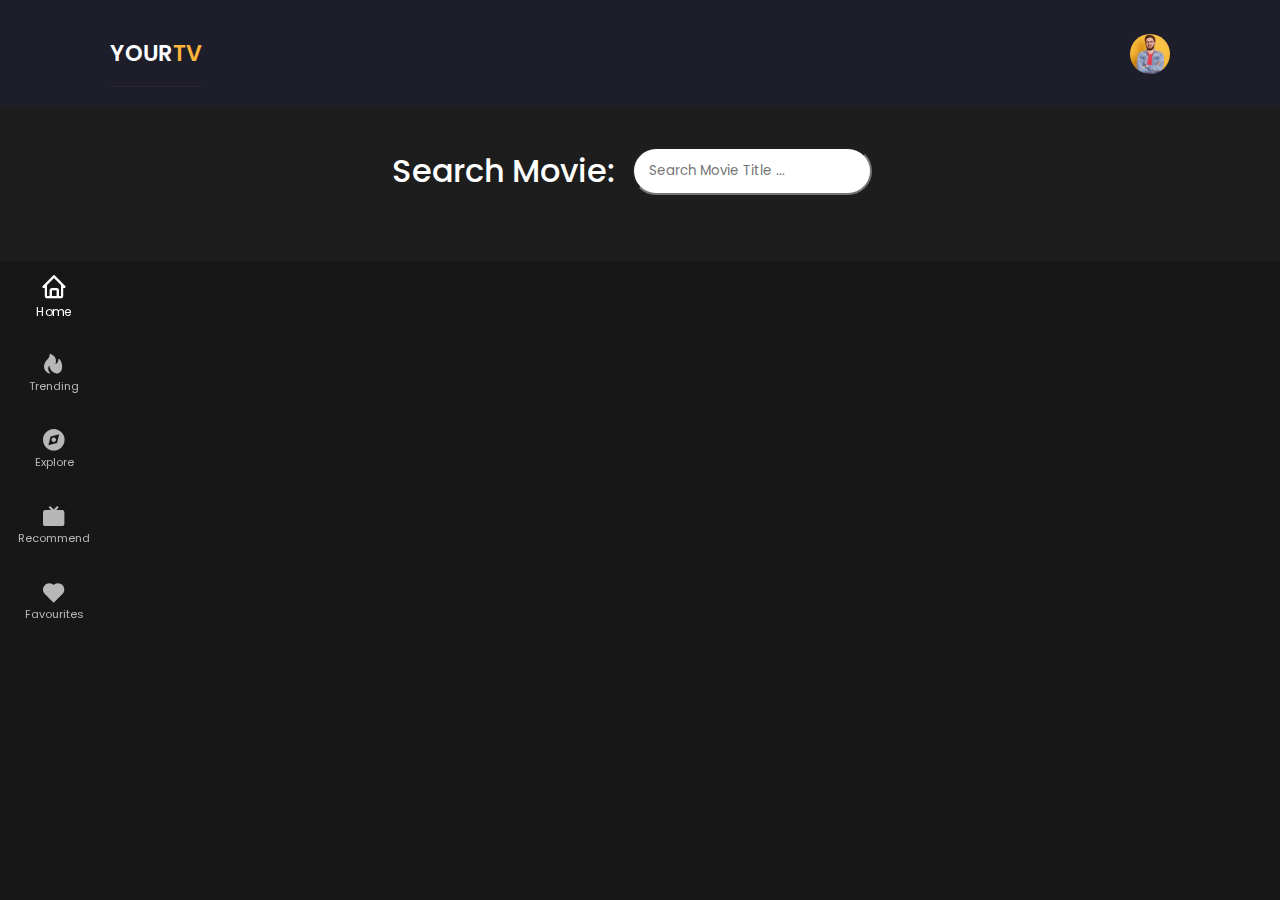
<file: next-page.html>
<!DOCTYPE html>
<html lang="en">

<head>
    <meta charset="UTF-8">
    <meta http-equiv="X-UA-Compatible" content="IE=edge">
    <meta name="viewport" content="width=device-width, initial-scale=1.0">
    <title>YourTV/Movies</title>
    <!-- font awesome icons cdn -->
    <link rel="stylesheet" href="https://cdnjs.cloudflare.com/ajax/libs/font-awesome/6.0.0-beta3/css/all.min.css"
        integrity="sha512-Fo3rlrZj/k7ujTnHg4CGR2D7kSs0v4LLanw2qksYuRlEzO+tcaEPQogQ0KaoGN26/zrn20ImR1DfuLWnOo7aBA=="
        crossorigin="anonymous" referrerpolicy="no-referrer" />
    <!-- custom css -->
    <link rel="stylesheet" href="css/main.css">
    <link rel="stylesheet" href="css/style.css">
    <!-- < Fav Icon> -->
    <link rel="shortcut icon" href="img/fav-icon.png" type="image/x-icon">
    <!-- < Box Icon> -->
    <link href="https://unpkg.com/boxicons@2.1.1/css/boxicons.min.css" rel="stylesheet">

</head>

<body>
    <!-- Header -->
    <header>
        <!-- Nav -->
        <div class="nav container">
            <!-- Logo -->
            <a href="index.html" class="logo">
                Your<span>TV</span>
            </a>
            <!-- Search Box -->
            <!-- <div class="search-box">
                <input type="search" name="" id="search-input" placeholder="Search Movies">
                <i class="bx bx-search"></i>
            </div> -->
            <!-- User -->
            <a href="#" class="user">
                <img src="img/user.jpg" alt="" class="user-img">
            </a>
            <!-- Nav Bar -->
            <div class="navbar">
                <a href="index.html" class="nav-link nav-active">
                    <i class='bx bx-home'></i>
                    <span class="nav-link-title">Home</span>
                </a>
                <a href="index.html" class="nav-link">
                    <i class='bx bxs-hot'></i>
                    <span class="nav-link-title">Trending</span>
                </a>
                <a href="index.html" class="nav-link">
                    <i class='bx bxs-compass'></i>
                    <span class="nav-link-title">Explore</span>
                </a>
                <a href="next-page.html" class="nav-link">
                    <i class='bx bxs-tv'></i>
                    <span class="nav-link-title">Recommend</span>
                </a>
                <a href="#home" class="nav-link">
                    <i class='bx bxs-heart'></i>
                    <span class="nav-link-title">Favourites</span>
                </a>
            </div>


        </div>
    </header>
    <div class="wrapper">
        <!-- logo -->
        <div class="logo">
            <div class="container">
                <p>Your<span>TV</span></p>
            </div>
        </div>
        <!-- end of logo -->
        <!-- search container -->
        <div class="search-container">
            <div class="search-element">
                <h3>Search Movie:</h3>
                <input type="text" class="form-control" placeholder="Search Movie Title ..." id="movie-search-box"
                    onkeyup="findMovies()" onclick="findMovies()">

                <div class="search-list" id="search-list">

                </div>
            </div>
        </div>
        <!-- end of search container -->

        <!-- result container -->
        <div class="container">
            <div class="result-container">
                <div class="result-grid" id="result-grid">

                </div>
            </div>
        </div>
        <!-- end of result container -->
    </div>

    <script src="js/swiper-bundle.min.js"></script>
    <!-- < Link To JavaScript File> -->
    <script src="js/main.js"></script>
    <script src="js/script.js"></script>
</body>

</html>
</file>
<file: css/main.css>
@import url('https://fonts.googleapis.com/css2?family=Inter:wght@300;400;500;600;700;800&display=swap');

:root {
    --md-dark-color: #1d1d1d;
    --dark-color: #171717;
    --light-dark-color: #292929;
    --yellow-color: #d4aa11;
}

* {
    padding: 0;
    margin: 0;
    -webkit-box-sizing: border-box;
    box-sizing: border-box;
}

body {
    font-family: 'Inter', sans-serif;
}

a {
    text-decoration: none;
}

img {
    width: 100%;
    display: block;
}

.wrapper {
    min-height: 100vh;
    background-color: var(--dark-color);
}

.wrapper .container {
    max-width: 1200px;
    margin: 0 auto;
    padding: 0 1rem;
}

.search-container {
    background-color: var(--md-dark-color);
    height: 180px;
    display: -webkit-box;
    display: -ms-flexbox;
    display: flex;
    -webkit-box-align: center;
    -ms-flex-align: center;
    align-items: center;
    -webkit-box-pack: center;
    -ms-flex-pack: center;
    justify-content: center;
}

.logo {
    padding: 1rem 0;
    border-bottom: 1px solid var(--light-dark-color);
}

.logo p {
    font-size: 2rem;
    color: #fff;
    font-weight: bold;
}

.logo p span {
    color: var(--yellow-color);
}

.search-element {
    display: -webkit-box;
    display: -ms-flexbox;
    display: flex;
    -webkit-box-align: stretch;
    -ms-flex-align: stretch;
    align-items: stretch;
    -webkit-box-pack: center;
    -ms-flex-pack: center;
    justify-content: center;
    -webkit-box-orient: vertical;
    -webkit-box-direction: normal;
    -ms-flex-direction: column;
    flex-direction: column;
    position: relative;
}

.search-element h3 {
    -ms-flex-item-align: center;
    align-self: center;
    margin-right: 1rem;
    font-size: 2rem;
    color: #fff;
    font-weight: 500;
    margin-bottom: 1.5rem;
}

.search-element .form-control {
    max-width: 240px;
    display: flex;
    align-items: center;
    column-gap: 0.7rem;
    padding: 8px 15px;
    border-radius: 5rem;
    margin-right: 1rem;
}

.search-list {
    position: absolute;
    right: 0;
    top: 100%;
    max-height: 500px;
    overflow-y: scroll;
    z-index: 10;
}

.search-list .search-list-item {
    background-color: var(--light-dark-color);
    padding: 0.5rem;
    border-bottom: 1px solid var(--light-dark-color);
    width: calc(350px - 8px);
    color: #fff;
    cursor: pointer;
    -webkit-transition: background-color 200ms ease;
    -o-transition: background-color 200ms ease;
    transition: background-color 200ms ease;
}

.search-list .search-list-item:Hover {
    background-color: #1f1f1f;
}

.search-list-item {
    display: -webkit-box;
    display: -ms-flexbox;
    display: flex;
    -webkit-box-align: center;
    -ms-flex-align: center;
    align-items: center;
}

.search-item-thumbnail img {
    width: 40px;
    margin-right: 1rem;
}

.search-item-info h3 {
    font-weight: 600;
    font-size: 1rem;
}

.search-item-info p {
    font-size: 0.8rem;
    margin-top: 0.5rem;
    font-weight: 600;
    opacity: 0.6;
}

/* thumbnail */
.search-list::-webkit-scrollbar {
    width: 8px;
}

.search-list::-webkit-scrollbar-track {
    -webkit-box-shadow: inset 0 0 6px rgba(0, 0, 0, 0.3);
    box-shadow: inset 0 0 6px rgba(0, 0, 0, 0.3);
}

.search-list::-webkit-scrollbar-thumb {
    background-color: var(--yellow-color);
    outline: none;
    border-radius: 10px;
}

/* js related class */
.hide-search-list {
    display: none;
}

/* movie result */
.result-container {
    padding: 3rem 0;
}

.movie-poster img {
    max-width: 300px;
    margin: 0 auto;
    border: 4px solid #fff;
}

.movie-info {
    text-align: center;
    color: #fff;
    padding-top: 3rem;
}

/* movie info stylings */
.movie-title {
    font-size: 2rem;
    color: var(--yellow-color);
}

.movie-misc-info {
    list-style-type: none;
    display: -webkit-box;
    display: -ms-flexbox;
    display: flex;
    -webkit-box-align: center;
    -ms-flex-align: center;
    align-items: center;
    -webkit-box-pack: center;
    -ms-flex-pack: center;
    justify-content: center;
    padding: 1rem;
}

.movie-info .year {
    font-weight: 500;
}

.movie-info .rated {
    background-color: var(--yellow-color);
    padding: 0.4rem;
    margin: 0 0.4rem;
    border-radius: 3px;
    font-weight: 600;
}

.movie-info .released {
    font-size: 0.9rem;
    opacity: 0.9;
}

.movie-info .writer {
    padding: 0.5rem;
    margin: 1rem 0;
}

.movie-info .genre {
    background-color: var(--light-dark-color);
    display: inline-block;
    padding: 0.5rem;
    border-radius: 3px;
}

.movie-info .plot {
    max-width: 400px;
    margin: 1rem auto;
}

.movie-info .language {
    color: var(--yellow-color);
    font-style: italic;
}

.movie-info .awards {
    font-weight: 300;
    font-size: 0.9rem;
}

.movie-info .awards i {
    color: var(--yellow-color);
    margin: 1rem 0.7rem 0 0;
}

@media(max-width: 450px) {
    .logo p {
        font-size: 1.4rem;
    }

    .search-element .form-control {
        width: 90%;
        margin: 0 auto;
        padding: 0.5rem 1rem;
    }

    .search-element h3 {
        font-size: 1.4rem;
    }

    .search-list {
        width: 90%;
        right: 50%;
        -webkit-transform: translateX(50%);
        -ms-transform: translateX(50%);
        transform: translateX(50%);
    }

    .search-list .search-list-item {
        width: 100%;
    }

    .movie-misc-info {
        -webkit-box-orient: vertical;
        -webkit-box-direction: normal;
        -ms-flex-direction: column;
        flex-direction: column;
    }

    .movie-misc-info li:nth-child(2) {
        margin: 0.8rem 0;
    }
}

@media(min-width: 800px) {
    .search-element {
        -webkit-box-orient: horizontal;
        -webkit-box-direction: normal;
        -ms-flex-direction: row;
        flex-direction: row;
    }

    .search-element h3 {
        margin-bottom: 0;
    }

    .result-grid {
        display: grid;
        grid-template-columns: repeat(2, 1fr);
    }

    .movie-info {
        text-align: left;
        padding-top: 0;
    }

    .movie-info .movie-misc-info {
        -webkit-box-pack: start;
        -ms-flex-pack: start;
        justify-content: flex-start;
        padding-left: 0;
    }

    .movie-info .plot {
        margin-left: 0;
    }

    .movie-info .writer {
        padding-left: 0;
        margin-left: 0;
    }
}
</file>
<file: css/style.css>
/* <Google Fonts */
@import url('https://fonts.googleapis.com/css2?family=Poppins:wght@400;600;700&display=swap');

* {
    font-family: 'Poppins', sans-serif;
    margin: 0;
    padding: 0;
    scroll-behavior: smooth;
    box-sizing: border-box;
    scroll-padding-top: 2rem;
}

/* < Some Variables */
:root {
    --main-color: #ffb43a;
    --hover-color: hsl(37, 94%, 57%);
    --body-color: #1e1e2a;
    --container-color: #2d2e37;
    --text-color: #fcfeff;

}

/* Custom Scroll Bar */
html::-webkit-scrollbar {
    width: 0.5rem;
    background: transparent;
}

html::-webkit-scrollbar-thumb {
    background: var(--main-color);
}

/* Selection Color */
::selection {
    background: var(--main-color);
    color: var(--text-color);
}

a {
    text-decoration: none;
}

li {
    list-style: none;
}

section {
    padding: 3rem 0 2rem;
}

img {
    width: 100%;
}

.bx {
    cursor: pointer;
}

body {
    background: var(--body-color);
    color: var(--text-color);
}

.container {
    max-width: 1060px;
    margin: auto;
    width: 100%;
}

header {
    position: fixed;
    top: 0;
    left: 0;
    width: 100%;
    background: var(--body-color);
    z-index: 100;
}

.nav {
    display: flex;
    align-items: center;
    justify-content: center;
    padding: 20px 0;
}

.logo {
    font-size: 1.4rem;
    color: var(--text-color);
    font-weight: 600;
    text-transform: uppercase;
    margin: 0 auto 0 0;
}

.logo span {
    color: var(--main-color);
}

/* Search Box */
.search-box {
    max-width: 240px;
    width: 100%;
    display: flex;
    align-items: center;
    column-gap: 0.7rem;
    padding: 8px 15px;
    background: var(--container-color);
    border-radius: 4rem;
    margin-right: 1rem;
}

.search-box .bx {
    font-size: 1.1rem;
}

.search-box .bx:hover {
    color: var(--main-color);
}

#search-input {
    width: 100%;
    border: none;
    outline: none;
    color: var(--text-color);
    background: transparent;
    font-size: 0.938rem;
}

.user {
    display: flex;
}

.user-img {
    width: 40px;
    height: 40px;
    border-radius: 50%;
    object-fit: cover;
    object-position: center;
}

/* Navbar */
.navbar {
    position: fixed;
    top: 50%;
    transform: translateY(-50%);
    left: 18px;
    display: flex;
    flex-direction: column;
    row-gap: 2.1rem;
}

.nav-link {
    display: flex;
    flex-direction: column;
    align-items: center;
    color: #b7b7b7;
}

.nav-link:hover,
.nav-active {
    color: var(--text-color);
    transition: 0.3s all linear;
    transform: scale(1.1);
}

.nav-link .bx {
    font-size: 1.6rem;
}

.nav-link-title {
    font-size: 0.7rem;
}

/* Home */
.home {
    position: relative;
    min-height: 470px;
    display: flex;
    align-items: center;
    margin-top: 5rem !important;
    border-radius: 0.5rem;
}

.home-img {
    position: absolute;
    width: 100%;
    height: 100%;
    z-index: -1;
    object-fit: cover;
    border-radius: 0.5rem;
}

.home-text {
    padding-left: 40px;
}

.home-title {
    font-size: 1.5rem;
    font-weight: 600;
}

.home-text p {
    font-size: 0.938rem;
    margin: 10px 0 20px;
    color: var(--main-color);
}

.watch-btn {
    display: flex;
    align-items: center;
    column-gap: 0.8rem;
    color: var(--text-color);
}

.watch-btn .bx {
    font-size: 35px;
    background: var(--main-color);
    width: 40px;
    height: 40px;
    border-radius: 50%;
    display: flex;
    align-items: centre;
    justify-content: center;
}

.watch-btn .bx:hover {
    background: var(--hover-color);
}

.watch-btn span {
    font-size: 1rem;
    font-weight: 400;
}

/* Heading */
.heading {
    display: flex;
    align-items: center;
    justify-content: space-between;
    background: var(--container-color);
    padding: 8px 14px;
    border: 1px solid hsl(200 100% 99% / 5%);
    margin-bottom: 2rem;
}

.heading-title {
    font-size: 1.2rem;
    font-weight: 500;
}

.movie-box {
    position: relative;
    width: 100%;
    height: 380px;
    overflow: hidden;
}

.movie-box-img {
    width: 100%;
    height: 100%;
    object-fit: cover;
}

.movie-box .box-text {
    position: absolute;
    bottom: 0;
    left: 0;
    width: 100%;
    height: 100%;
    display: flex;
    flex-direction: column;
    justify-content: flex-end;
    padding: 14px;
    background: linear-gradient(8deg,
            hsl(240 17% 14% / 74%) 14%,
            hsl(240 17% 14% / 14%) 44%);
    overflow: hidden;
}

.movie-title {
    font-size: 1.1rem;
    font-weight: 500;
}

.movie-type {
    font-size: 0.938rem;
    font-weight: 500;
}

.play-btn {
    position: absolute;
    bottom: 0.8rem;
    right: 0.8rem;
}

/* Swiper Btns */
.swiper-btn {
    display: flex;
}

.swiper-button-next,
.swiper-button-prev {
    position: static !important;
    margin: 0 0 0 18px !important;
}

.swiper-button-next::after,
.swiper-button-prev::after {
    color: var(--text-color);

    font-size: 18px !important;
    font-weight: 700;
}

/* Movies */
.movies .heading {
    padding: 10px 14px;
}

.movies-content {
    display: grid;
    grid-template-columns: repeat(auto-fit, minmax(247px, 1fr));
    gap: 1.5rem;
}

.movies-content .movie-box:hover .movie-box-img {
    transform: scale(1.2);
    transition: 0.5s;
}

.next-page {
    display: flex;
    align-items: center;
    justify-content: center;
    margin-top: 2.5ren;
}

.next-btn {
    background: var(--main-color);
    padding: 12px 20px;
    color: var(--text-color);
    font-weight: 500;
}

.next-btn:hover {
    background: var(--hover-color);
    transition: ©.3s all linear;
}

/* Copyright */
.copyright {
    text-align: center;
    padding: 20px;
}

/* Play Container */
.play-container {
    position: relative;
    min-height: 540px;
    margin-top: 5rem !important;
}

.play-img {
    position: absolute;
    width: 100%;
    height: 100%;
    object-fit: cover;
    object-position: center;
    z-index: -1;
}

.play-text {
    position: absolute;
    bottom: 0;
    left: 0;
    width: 100%;
    height: 100%;
    display: flex;
    flex-direction: column;
    justify-content: flex-end;
    padding: 40px;
    background: linear-gradient(8deg,
            hsl(240 17% 14% / 74%) 14%,
            hsl(240 17% 14% / 14%) 44%);
}

.play-text h2 {
    font-size: 1.5rem;
    font-weight: 600;
}

.rating {
    display: flex;
    align-items: center;
    column-gap: 2px;
    font-size: 1.1rem;
    color: var(--main-color);
    margin-top: 4px;
}

.tags {
    display: flex;
    align-items: center;
    column-gap: 8px;
    margin: 1rem 0;
}

.tags span {
    background: var(--container-color);
    padding: 0 4px;
}

.play-movie {
    position: absolute;
    bottom: 18rem;
    right: 10rem;
    display: flex !important;
    align-items: center;
    justify-content: center;
    width: 45px;
    height: 45px;
    border-radius: 50%;
    background: var(--main-color);
    font-size: 24px;
    animation: animate 2s linear infinite;
}

@keyframes animate {
    0% {
        box-shadow: 0 0 0 0 rgb(255, 180, 58, 0.7);
    }

    40% {
        box-shadow: 0 0 0 50px rgb(255, 193, 7, 0);
    }

    80% {
        box-shadow: 0 0 0 50px rgb(255, 193, 7, 0);
    }

    100% {
        box-shadow: 0 0 0 rgb(255, 193, 7, 0);
    }
}

/* Video Container */
.video-container {
    position: fixed;
    top: 0;
    left: 0;
    display: none;
    align-items: center;
    justify-content: center;
    width: 100%;
    height: 100vh;
    background: hsl(234 10% 20% / 60%);
    z-index: 400;
}

.video-container.show-video {
    display: flex;
}

.video-box {
    position: relative;
    width: 82%;
}

.video-box #myvideo {
    width: 100%;
    aspect-ratio: 16/9;
}

.close-video {
    position: absolute;
    top: -1rem;
    right: 0;
    font-size: 40px;
    color: var(--main-color);
}

/* About Movie */
.about-movie {
    margin-top: 2rem !important;
}

.about-movie h2 {
    font-size: 1.4rem;
    font-weight: 600;
    color: var(--main-color);
}

.about-movie p {
    max-width: 600px;
    font-size: 0.938rem;
    margin: 10px 0;
}

.cast-heading {
    font-size: 1.2rem;
    font-weight: 600;
    margin-bottom: 1rem;
    color: var(--main-color);
}

.cast {
    display: grid;
    grid-template-columns: repeat(auto-fit, minmax(150px, 150px));
    gap: 1rem;
}

.cast-img {
    width: 150px;
    height: 180px;
    object-fit: cover;
    object-position: center;
}

/* Download */
.download {
    max-width: 800px;
    width: 1005;
    margin: auto;
    display: grid;
    justify-content: center;
    margin-top: 2rem;
}

.download-title {
    text-align: center;
    font-size: 1.4rem;
    font-weight: 500;
    margin: 1.6rem 0;
    color: var(--main-color);
}

.download-links {
    display: grid;
    grid-template-columns: repeat(3, 1fr);
    gap: 10px;
    margin-bottom: 2rem;
}

.download-links a {
    text-align: center;
    background: var(--main-color);
    padding: 12px 24px;
    color: var(--body-color);
    letter-spacing: 1px;
    font-weight: 500;
}

.download-links a:hover {
    background: var(--hover-color);
}

@media (max-width:1170px) {
    .navbar {
        bottom: 0;
        left: 0;
        right: 0;
        top: auto;
        transform: translateY(0);
        flex-direction: row;
        justify-content: space-evenly;
        row-gap: 1px;
        padding: 10px;
        border-top: 1px solid hsl(200 100% 99% /5%);
        background: linear-gradient(8deg, hsl(240 17% 14% / 100%) 5%, hsl(240 17% 14% / 90%) 100%);
    }

    .nav-link .bx {
        font-size: 1.5rem;
    }

    .copyright {
        margin-bottom: 4rem;
    }
}

@media (max-width:1060px) {
    .container {
        margin: 0 auto;
        width: 95%;
    }
}

@media (max-width:991px) {
    .movie-box {
        height: 340px;
    }

    .movies-content {
        grid-template-columns: repeat(auto-fit, minmax(214px, 1fr));
    }
}

@media (max-width:888px) {
    .nav {
        padding: 14px 0;
    }

    .home {
        min-height: 440px;
        margin-top: 4rem !important;
    }

    .home-text {
        padding-left: 25px;
    }

    .home-title {
        font-size: 1.6rem;
    }

    .watch-btn span {
        font-size: 0.9rem;
    }

    .movie-title {
        font-size: 1rem;
        padding-right: 30px;
    }

    .play-container {
        min-height: 440px;
        margin-top: 4rem !important;
    }

    .play-movie {
        bottom: 14rem;
        right: 4rem;
    }

    .cast {
        justify-content: center;
    }
}

/* For Medium Devices / Tablet Etc. */
@media (max-width: 768px) {
    .nav {
        padding: 11px 0;
    }

    .logo {
        font-size: 1.2rem;
    }

    section {
        padding: 2rem 0;
    }

    .home-img {
        object-position: left;
    }

    .movie-type {
        font-size: 0.875rem;
        margin-top: 2px;
    }

    .tags span,
    .about-movie p {
        font-size: 0.875rem;
    }

    p {
        font-size: 0.875rem;
    }

    .play-text h2,
    .about-movie h2 {
        font-size: 1.3rem;
    }

    .play-movie {
        bottom: 10rem;
        right: 2rem;
    }
}

@media (max-width: 514px) {

    .home {
        min-height: 380px;
    }

    .heading {
        padding: 2px 14px;
    }

    .heading-title {
        font-size: 1rem;
    }

    .play-text {
        padding: 20px;
    }

    .play-movie {
        bottom: 4rem;
    }

    .video-box {
        width: 94%;
    }

    .cast-heading {
        font-size: 1.1rem;
    }

    .cast-title {
        font-size: 0.9rem;
    }
}

@media (max-width: 408px) {
    * {
        scroll-padding-top: 5rem;
    }

    .nav {
        display: grid;
        grid-template-columns: 1fr;
        grid-template-rows: 1fr 1fr;
        row-gap: 5px;
    }

    search-box {
        max-width: 100%;
        width: 100%;
        border-radius: 4px;
        order: 3;
        grid-column-start: 1;
        grid-row-end: 3;
    }

    .home,
    .play-container {
        margin-top: 7rem !important;
    }

    .movie-box {
        height: 300px;
    }
}

/* For Small Devices */
@media (max-width: 370px) {

    .home {
        min-height: 300px;
    }

    .movie-box {
        height: 285px;
    }

    .user-img,
    .watch-btn .bx {
        width: 35px;
        height: 35px;
    }

    .navbar {
        justify-content: space-around;
        padding: 8px 0;
    }

    .nav-link .bx {
        font-size: 1.4rem;
    }

    .about-movie p {
        text-align: justify;
    }

    .download-links {
        grid-template-columns: 1fr;
    }

}
</file>
